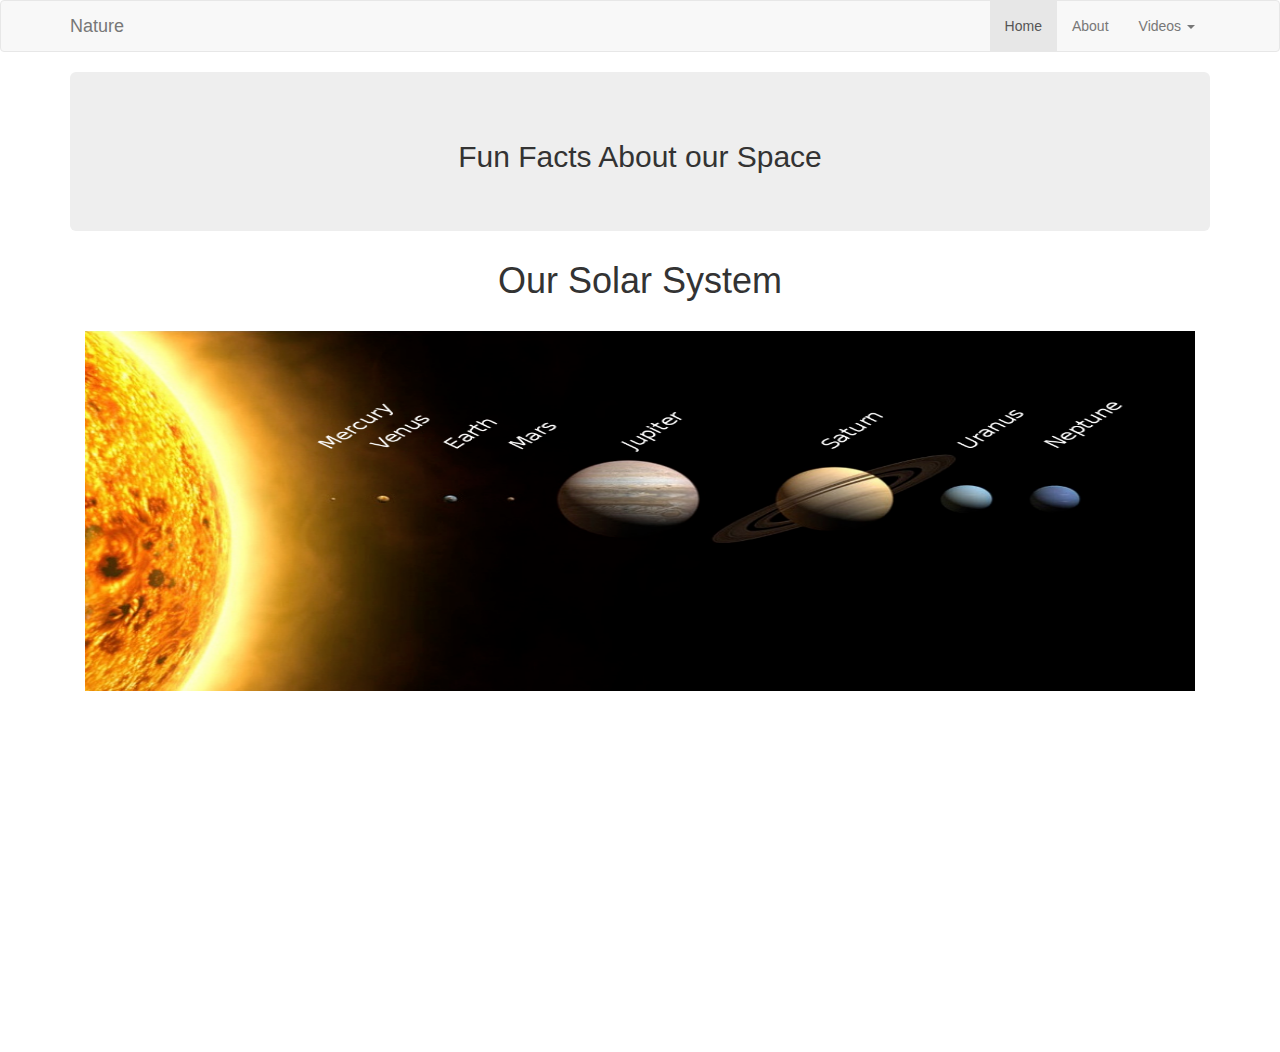
<file: 6-project3/index.html>
<!DOCTYPE html>
<html lang="en">
    <head>
        <meta charset="utf-8">
        <meta http-equiv="X-UA-Compatible" content="IE=edge">
        <meta name="viewport" content="width=device-width, initial-scale=1">
        <!-- The above 3 meta tags *must* come first in the head; any other head content must come *after* these tags -->
        <title>Nature</title>

        <link href="style.css" rel="stylesheet" type="text/css">

        <!-- Bootstrap -->
        <link rel="stylesheet" href="https://maxcdn.bootstrapcdn.com/bootstrap/3.3.7/css/bootstrap.min.css" integrity="sha384-BVYiiSIFeK1dGmJRAkycuHAHRg32OmUcww7on3RYdg4Va+PmSTsz/K68vbdEjh4u" crossorigin="anonymous">

        <!-- HTML5 shim and Respond.js for IE8 support of HTML5 elements and media queries -->
        <!-- WARNING: Respond.js doesn't work if you view the page via file:// -->
        <!--[if lt IE 9]>
<script src="https://oss.maxcdn.com/html5shiv/3.7.3/html5shiv.min.js"></script>
<script src="https://oss.maxcdn.com/respond/1.4.2/respond.min.js"></script>
<![endif]-->
    </head>
    <body>
        <div class="navbar navbar-default">
            <div class="container">
                <div class="navbar-header">
                    <button type="button" class="navbar-toggle collapsed" data-toggle="collapse" data-target="#theNav" aria-expanded="false">
                        <span class="sr-only">Toggle Navigation</span>
                        <span class="icon-bar"></span>
                        <span class="icon-bar"></span>
                        <span class="icon-bar"></span>
                    </button>
                    <a class="navbar-brand" href="index.html">Nature</a>
                </div>
                <div class="collapse navbar-collapse" id="theNav">
                    <ul class="nav navbar-nav navbar-right">
                        <li class="active"><a href="index.html">Home</a></li>
                        <li><a href="about.html">About</a></li>
                        <li>
                            <a href="videos.html" class="dropdown-toggle" data-toggle="dropdown" role="button" aria-haspopup="true" aria-expanded="false">Videos <span class="caret"></span></a>
                            <ul class="dropdown-menu">
                                <li><a href="videos.html#2017">Sun</a></li>
                                <li><a href="videos.html#2016">Planets</a></li>
                                <li><a href="videos.html#2015">Stars</a></li>
                                <li><a href="videos.html#2014">Milky Way</a></li>
                            </ul>
                        </li>
                    </ul>
                </div>
            </div>
        </div>
        <div class="container">
            <div class="jumbotron text-center">
                <h2>Fun Facts About our Space</h2>
            </div>
            <h1 class="text-center">Our Solar System</h1>
            <br>
            <div class="embed-responsive embed-responsive-16by9">
                <img src="1024px-Planets2013.svg.png" class="col-xs-12" width="1200" height="360" frameborder="0" webkitallowfullscreen mozallowfullscreen allowfullscreen>
            </div>
        </div>

        <!-- jQuery (necessary for Bootstrap's JavaScript plugins) -->
        <script src="https://ajax.googleapis.com/ajax/libs/jquery/1.12.4/jquery.min.js"></script>
        <!-- Include all compiled plugins (below), or include individual files as needed -->
        <script src="https://maxcdn.bootstrapcdn.com/bootstrap/3.3.7/js/bootstrap.min.js" integrity="sha384-Tc5IQib027qvyjSMfHjOMaLkfuWVxZxUPnCJA7l2mCWNIpG9mGCD8wGNIcPD7Txa" crossorigin="anonymous"></script>
    </body>
</html>
</file>
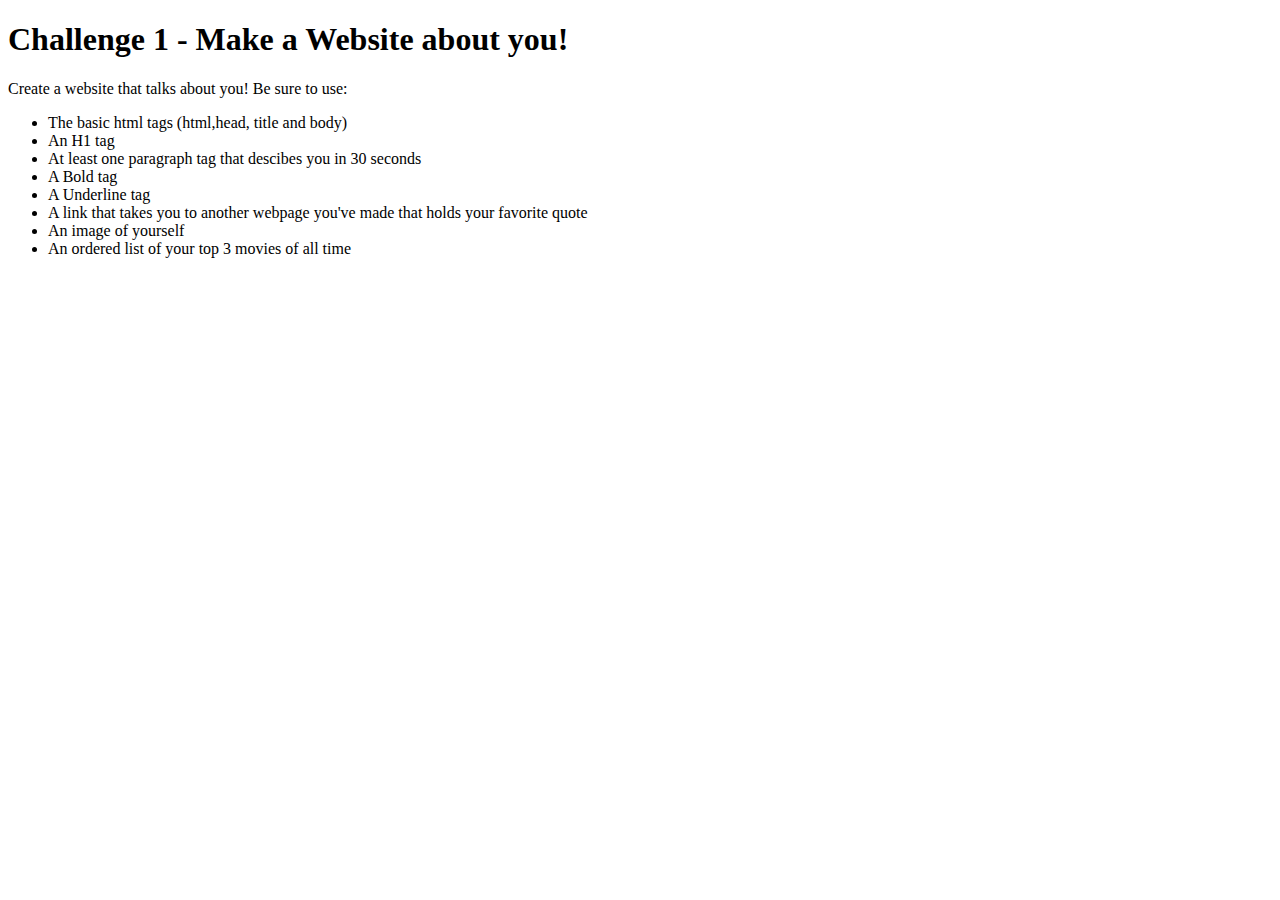
<file: 1-HTML5/firstWebsite.html>
<!DOCTYPE html>
<html>
    <head>
        
        <title>Challenge 1</title>
    
    </head>
    
    <body>
        
        <h1>Challenge 1 - Make a Website about you!</h1>
        
        Create a website that talks about you! Be sure to use:
        <ul>
            <li>The basic html tags (html,head, title and body)</li>
            <li>An H1 tag</li>
            <li>At least one paragraph tag that descibes you in 30 seconds</li>
            <li>A Bold tag</li>
            <li>A Underline tag</li>
            <li>A link that takes you to another webpage you've made that holds your favorite quote</li>
            <li>An image of yourself</li>
            <li>An ordered list of your top 3 movies of all time</li>
        </ul>
    
        
    </body>
    
</html>
</file>
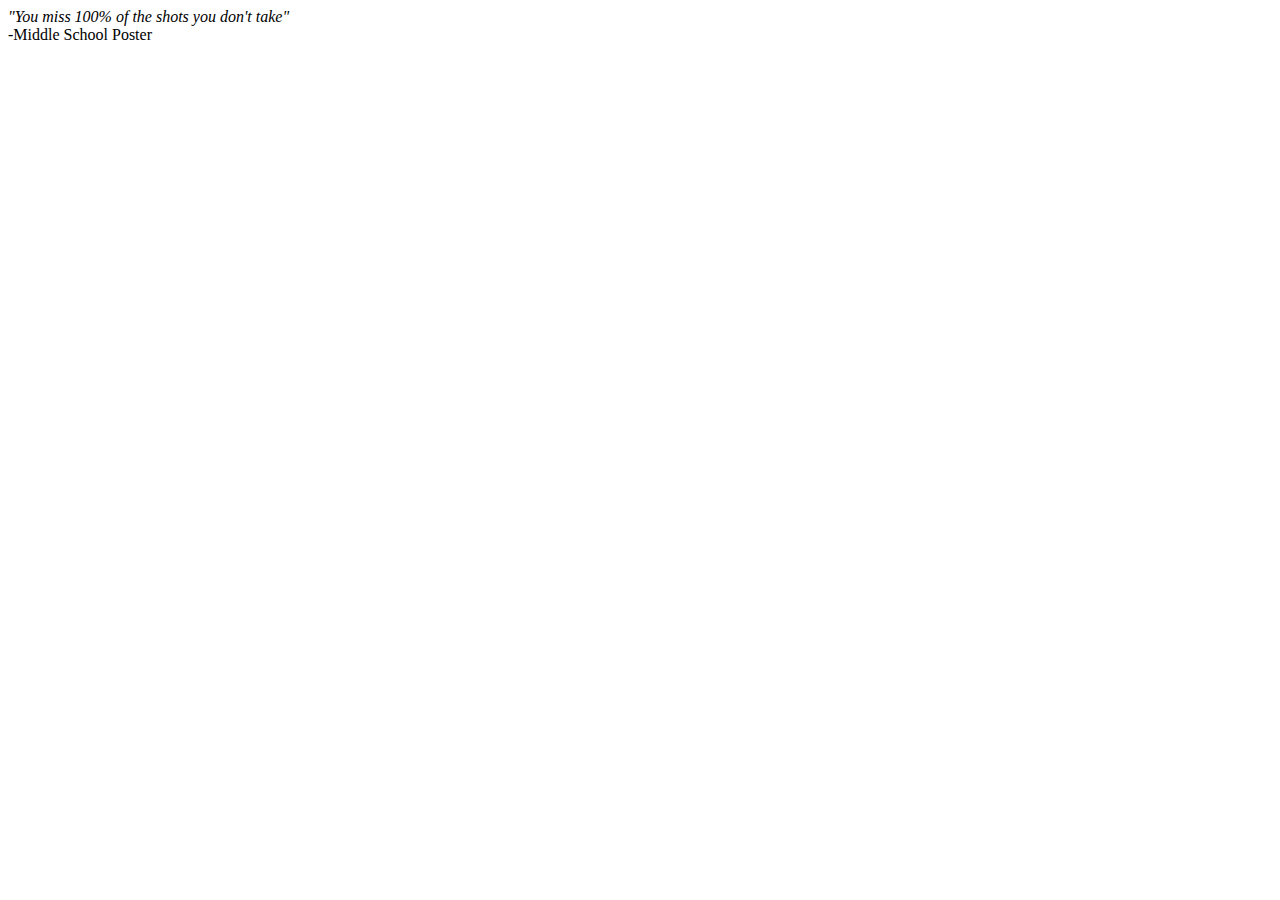
<file: 1-HTML5/quote.html>
<!DOCTYPE html>
<html>
    <head>
        <title>HTML WEBSITE</title>
    </head>
    <body>
        <i>"You miss 100% of the shots you don't take"</i>
        <br>
        -Middle School Poster
    </body>
</html>
</file>
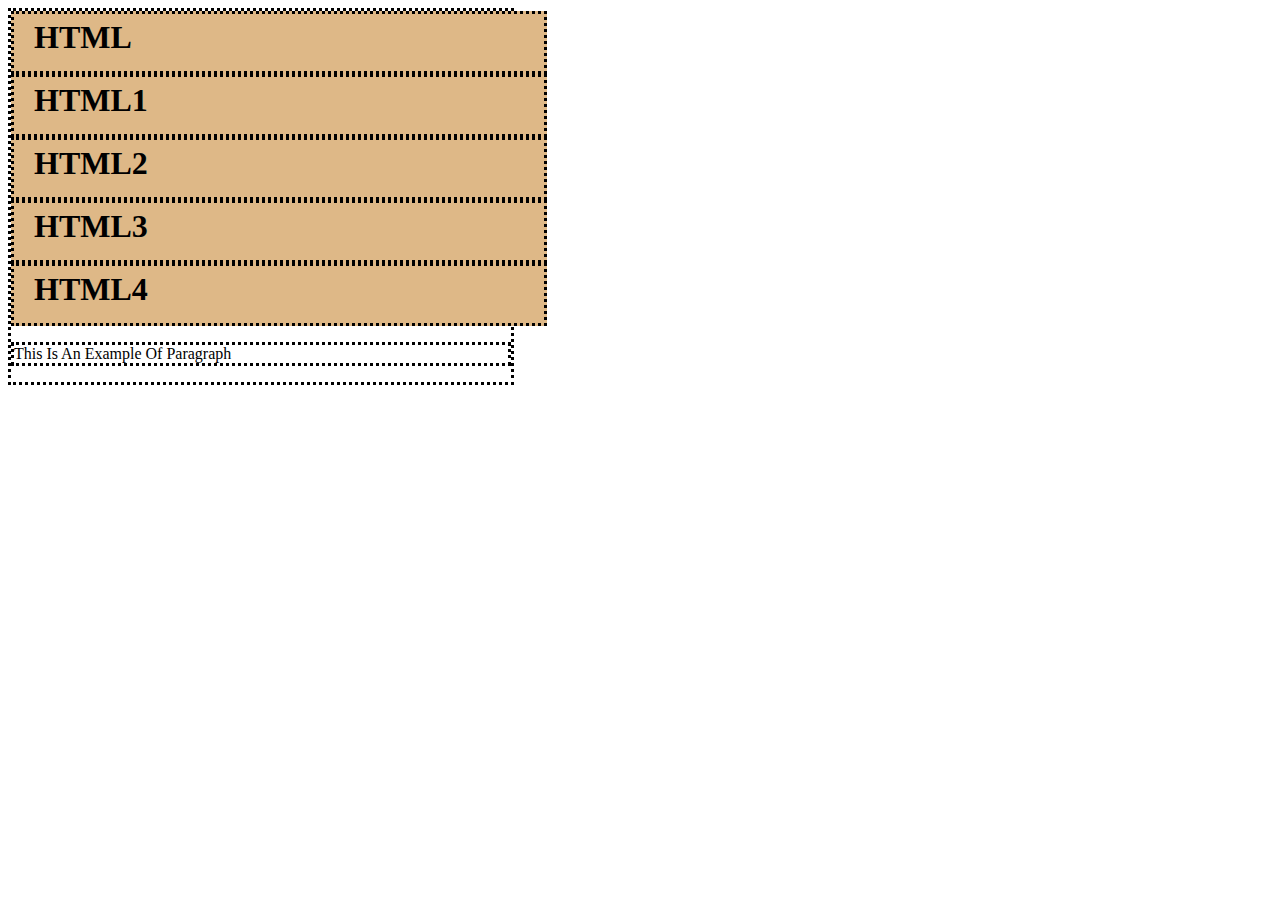
<file: 2-css/css.html>
<!DOCTYPE html>
<html>
    <head>
        
       <link href="firstcss.css" rel="stylesheet" type="text/css">
    
    </head>
    
    <body>
    <div>
        <h1 id ="fun" class="classfun"> HTML </h1>
        <h1 id ="fun"> HTML1 </h1>
        <h1  class="classfun"> HTML2 </h1>
        <h1> HTML3 </h1>
        <h1> HTML4 </h1>
        
        <p>This is an example of paragraph</p>
        </div>
    </body>
    
</html>
</file>
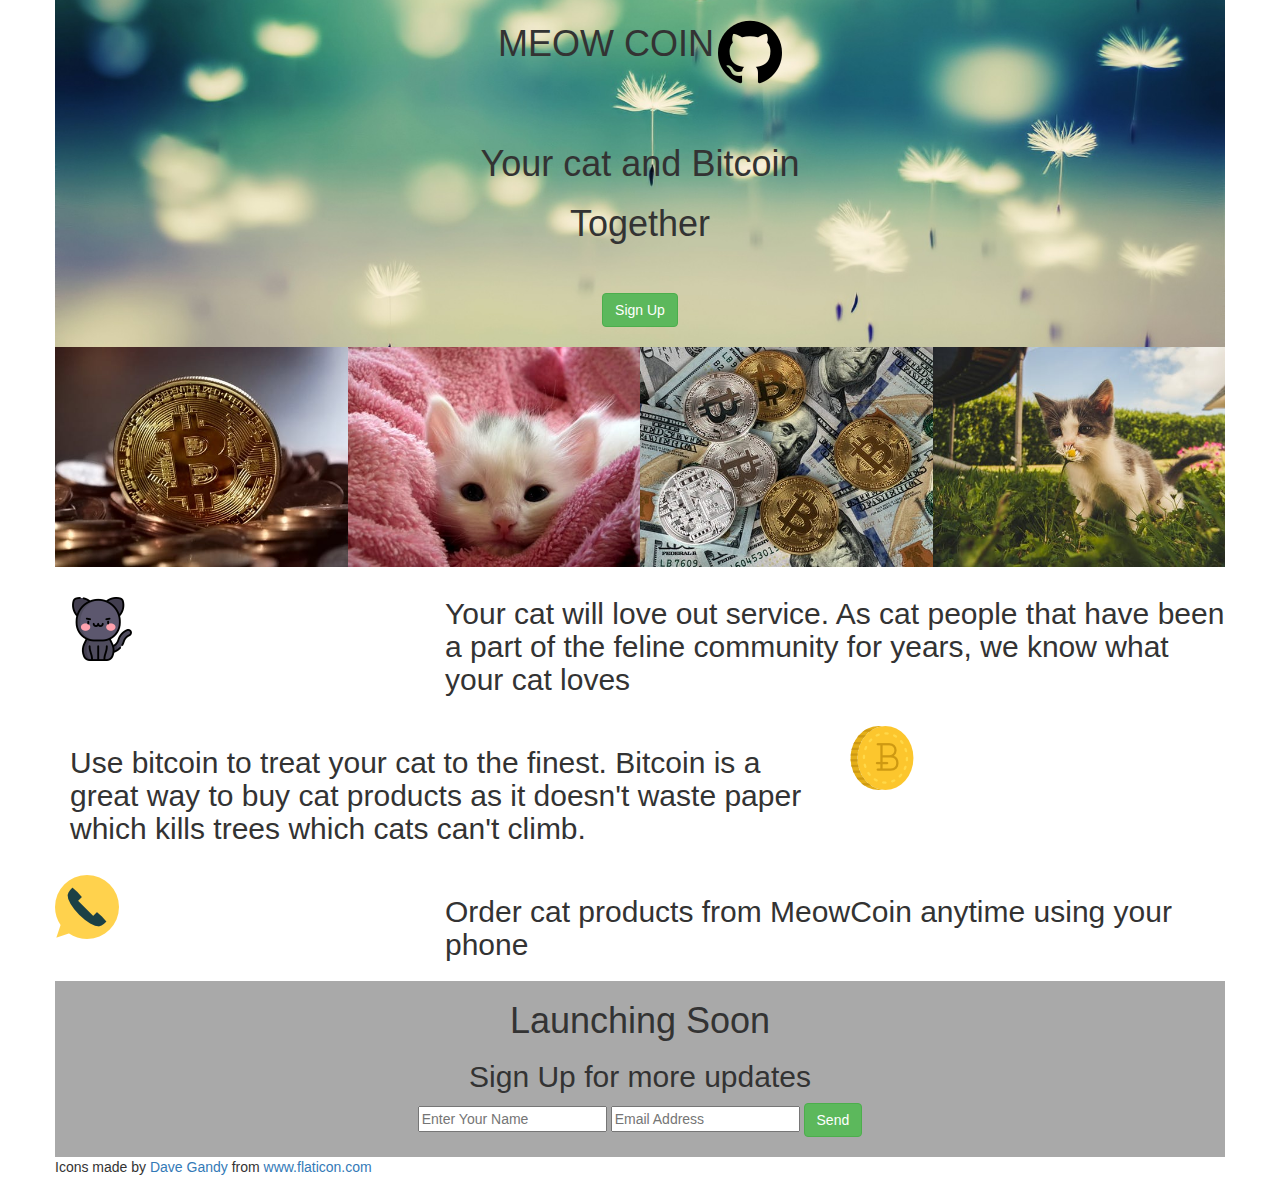
<file: 4-project1/meowCoin.html>
<!DOCTYPE html>
<html lang="en">
    <head>
        <meta charset="utf-8">
        <meta http-equiv="X-UA-Compatible" content="IE=edge">
        <meta name="viewport" content="width=device-width, initial-scale=1">
        <!-- The above 3 meta tags *must* come first in the head; any other head content must come *after* these tags -->
        <title>MeowCoin</title>
        <link href="main.css" rel="stylesheet" type="text/css">
        <!-- Bootstrap -->
        <link rel="stylesheet" href="https://maxcdn.bootstrapcdn.com/bootstrap/3.3.7/css/bootstrap.min.css" integrity="sha384-BVYiiSIFeK1dGmJRAkycuHAHRg32OmUcww7on3RYdg4Va+PmSTsz/K68vbdEjh4u" crossorigin="anonymous">

        <!-- HTML5 shim and Respond.js for IE8 support of HTML5 elements and media queries -->
        <!-- WARNING: Respond.js doesn't work if you view the page via file:// -->
        <!--[if lt IE 9]>
<script src="https://oss.maxcdn.com/html5shiv/3.7.3/html5shiv.min.js"></script>
<script src="https://oss.maxcdn.com/respond/1.4.2/respond.min.js"></script>
<![endif]-->
    </head>
    <body>
        <div class="container">
            <div class="row" id="topSection">
                <div class="col-xs-12 text-center">
                    <br>
                    <div class="logo">
                        <h1 class="inline" id ="meowCoinTitle">MEOW COIN</h1>
                        <img class="inline" src="cat.png">
                    </div>
                    <br><br>
                    <h1>Your cat and Bitcoin</h1>
                    <h1>Together</h1>
                    <br><br>
                    <a class="btn btn-success" href="#signupRow">Sign Up</a>
                    <br><br>
                </div>
            </div>

            <div class= "row">
                <div class="col-xs-3 meowCoinBlock" >
                    <img src="meowCoin1.jpeg" class="img-responsive">
                </div>
                <div class="col-xs-3 meowCoinBlock">
                    <img src="meowCoin2.jpeg" class="img-responsive">
                </div>
                <div class="col-xs-3 meowCoinBlock">
                    <img src="meowCoin3.jpeg" class="img-responsive">
                </div>
                <div class="col-xs-3 meowCoinBlock">
                    <img src="meowCoin4.jpeg" class="img-responsive">
                </div>
            </div>

            <div class="row rowspace">
                <div class="col-md-4" >
                    <br>
                    <img src="cat2.png" class="img-responsive center-Block">
                </div>
                <div class="col-md-8 meowCoinBlock" >
                    <h2>Your cat will love out service. As cat people that have been a part of the feline
                        community for years, we know what your cat loves</h2>
                </div>
            </div>
            <div class="row rowspace">
                <div class="col-md-4 col-md-push-8" >
                    <img src="coin.png" class="img-responsive">
                </div>
                <div class="col-md-8 col-md-pull-4" >
                    <h2>Use bitcoin to treat your cat to the finest. Bitcoin is a great way to buy cat
                        products as it doesn't waste paper which kills trees which cats can't climb.</h2>
                </div>

            </div>
            <div class="row rowspace">
                <div class="col-md-4 meowCoinBlock" >
                    <img src="mobile-phone.png" class="img-responsive">
                </div>
                <div class="col-md-8 meowCoinBlock" >
                    <h2>Order cat products from MeowCoin anytime using your phone</h2>
                </div>
            </div>


            <div class="row text-center" id="signupRow">
                <h1>Launching Soon</h1>
                <h2>Sign Up for more updates</h2>
                <form action="https://formspree.io/nirmala.m@analyticbrains.com" method="POST">
                    <input type="text" name="name" placeholder="Enter Your Name">
                    <input type="email" name="_replyto" placeholder="Email Address">
                    <input class="btn btn-success"type="submit" value="Send">
                </form>
            </div>


            <div class="row">
                <div>Icons made by <a href="https://www.flaticon.com/authors/dave-gandy" title="Dave Gandy">Dave Gandy</a> from <a href="https://www.flaticon.com/"title="Flaticon" target="_blank">www.flaticon.com</a></div>
            </div>
        </div>

        <!-- jQuery (necessary for Bootstrap's JavaScript plugins) -->
        <!-- Latest compiled and minified JavaScript -->
        <script src="https://maxcdn.bootstrapcdn.com/bootstrap/3.3.7/js/bootstrap.min.js" integrity="sha384-Tc5IQib027qvyjSMfHjOMaLkfuWVxZxUPnCJA7l2mCWNIpG9mGCD8wGNIcPD7Txa" crossorigin="anonymous"></script>
        <!-- Include all compiled plugins (below), or include individual files as needed -->

    </body>
</html>
</file>
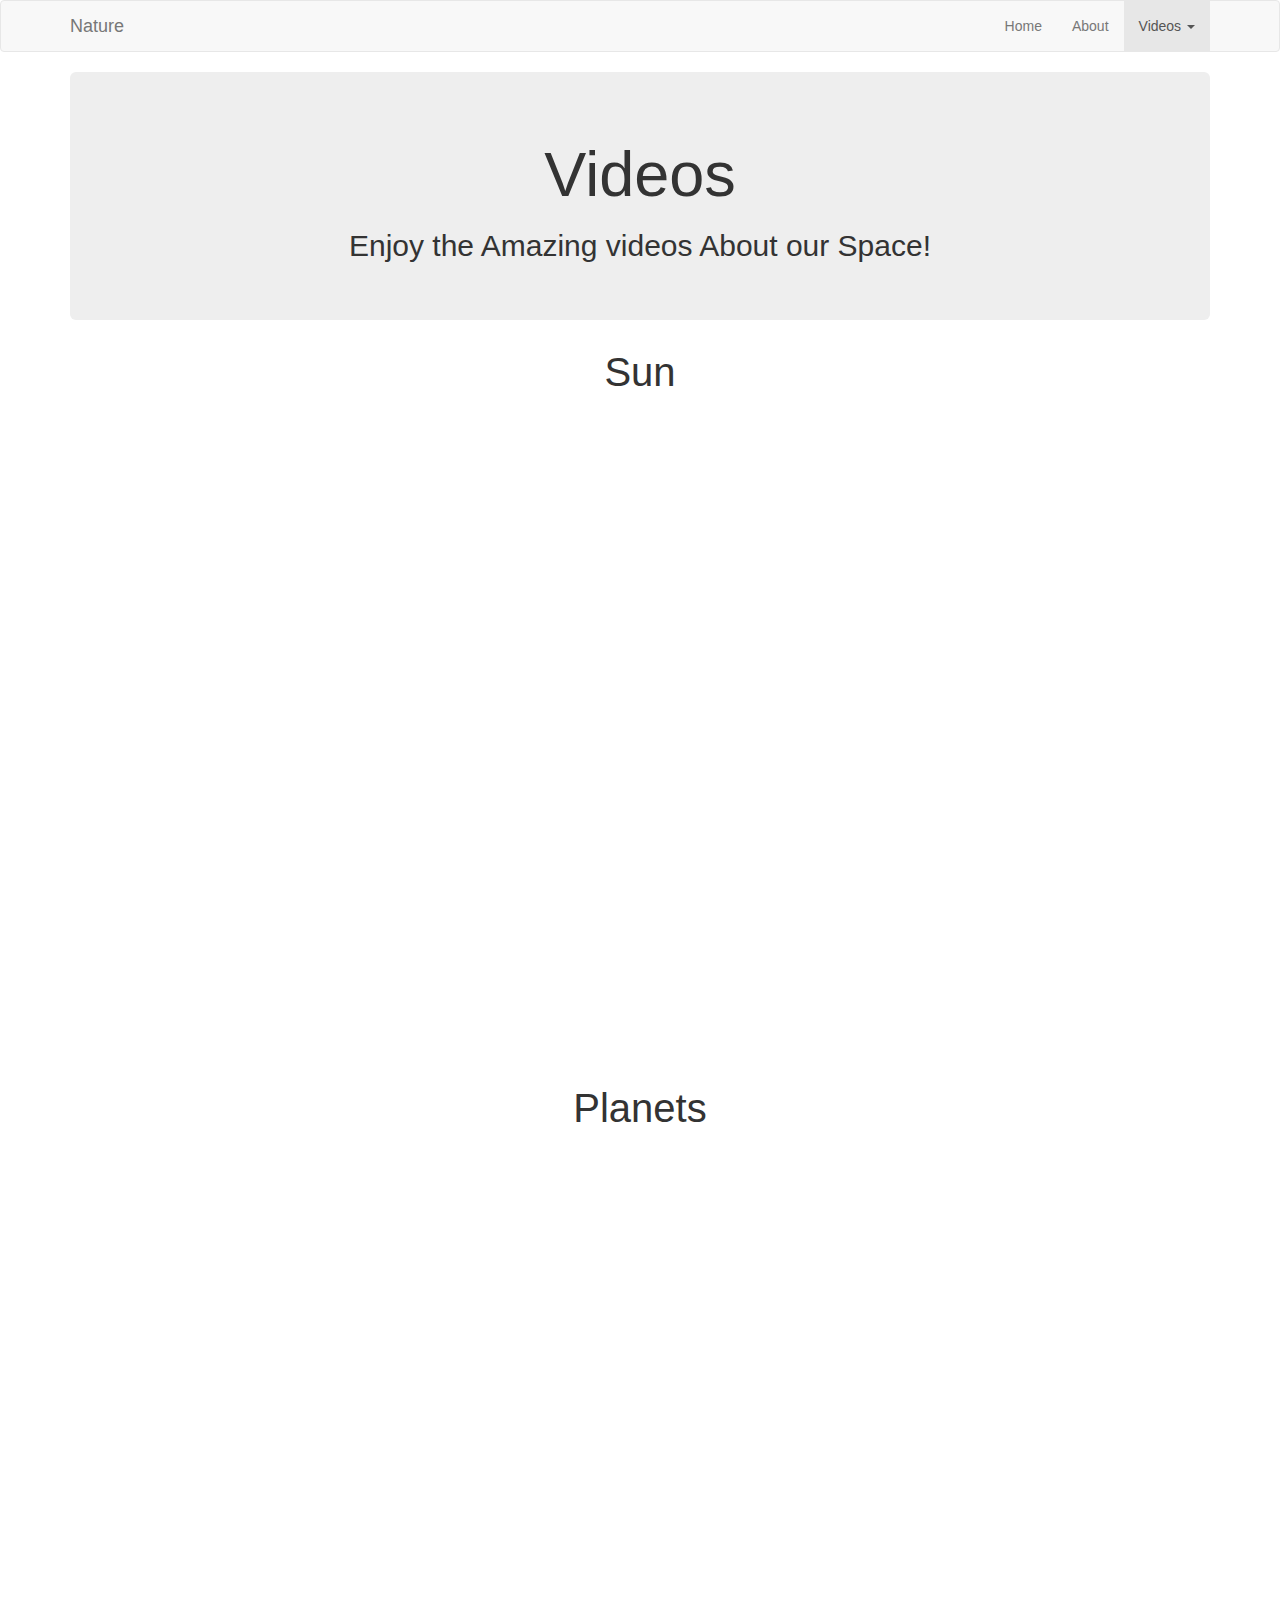
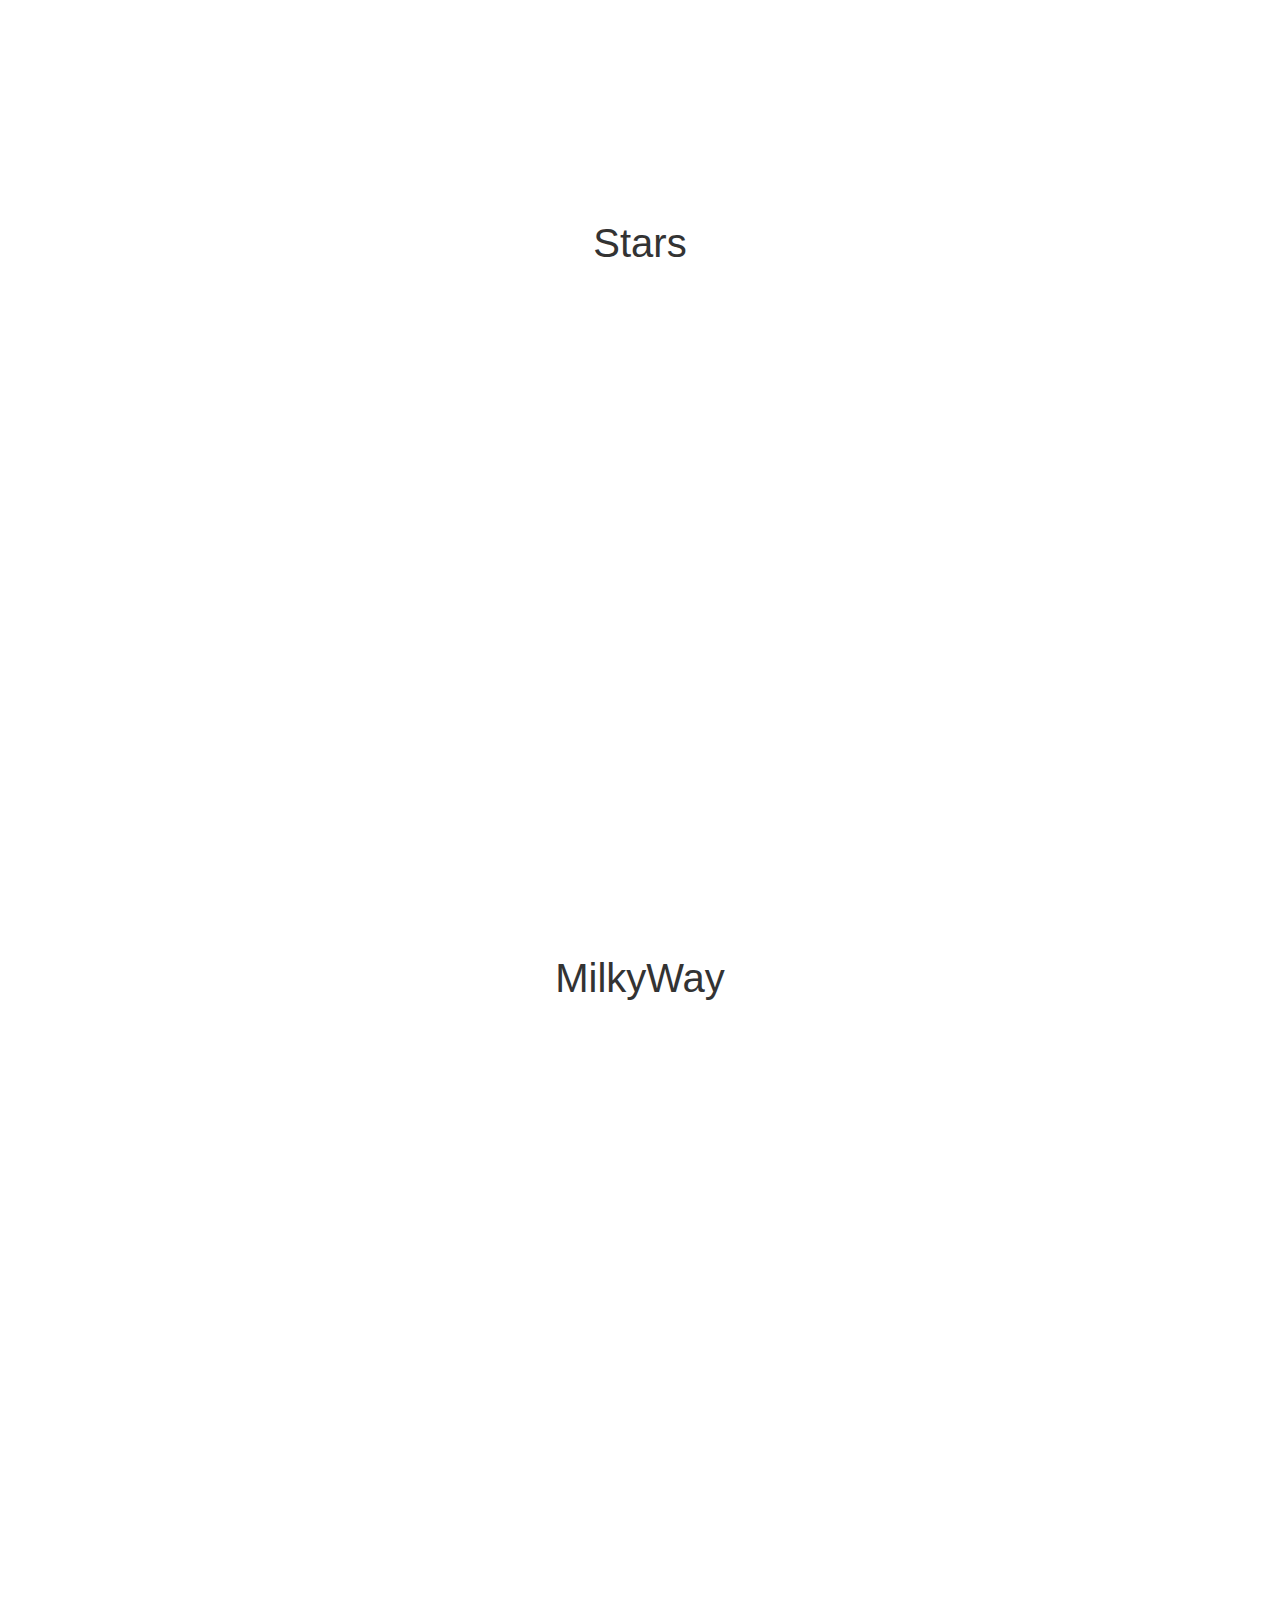
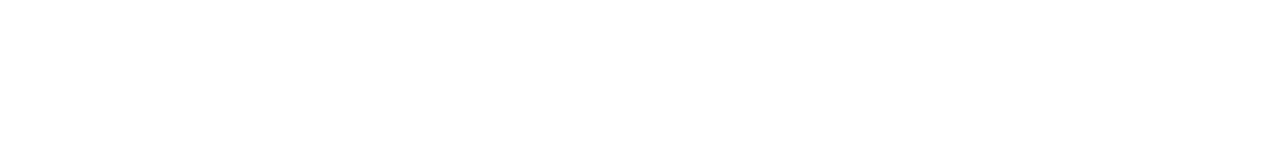
<file: 6-project3/videos.html>
<!DOCTYPE html>
<html lang="en">
    <head>
        <meta charset="utf-8">
        <meta http-equiv="X-UA-Compatible" content="IE=edge">
        <meta name="viewport" content="width=device-width, initial-scale=1">
        <!-- The above 3 meta tags *must* come first in the head; any other head content must come *after* these tags -->
        <title>Space - Videos</title>

        <link href="style.css" rel="stylesheet" type="text/css">

        <!-- Bootstrap -->
        <link rel="stylesheet" href="https://maxcdn.bootstrapcdn.com/bootstrap/3.3.7/css/bootstrap.min.css" integrity="sha384-BVYiiSIFeK1dGmJRAkycuHAHRg32OmUcww7on3RYdg4Va+PmSTsz/K68vbdEjh4u" crossorigin="anonymous">

        <!-- HTML5 shim and Respond.js for IE8 support of HTML5 elements and media queries -->
        <!-- WARNING: Respond.js doesn't work if you view the page via file:// -->
        <!--[if lt IE 9]>
<script src="https://oss.maxcdn.com/html5shiv/3.7.3/html5shiv.min.js"></script>
<script src="https://oss.maxcdn.com/respond/1.4.2/respond.min.js"></script>
<![endif]-->
    </head>
    <body>
        <div class="navbar navbar-default">
            <div class="container">
                <div class="navbar-header">
                    <button type="button" class="navbar-toggle collapsed" data-toggle="collapse" data-target="#theNav" aria-expanded="false">
                        <span class="sr-only">Toggle Navigation</span>
                        <span class="icon-bar"></span>
                        <span class="icon-bar"></span>
                        <span class="icon-bar"></span>
                    </button>
                    <a class="navbar-brand" href="index.html">Nature</a>
                </div>
                <div class="collapse navbar-collapse" id="theNav">
                    <ul class="nav navbar-nav navbar-right">
                        <li><a href="index.html">Home</a></li>
                        <li><a href="about.html">About</a></li>
                        <li class="active">
                            <a href="videos.html" class="dropdown-toggle" data-toggle="dropdown" role="button" aria-haspopup="true" aria-expanded="false">Videos <span class="caret"></span></a>
                            <ul class="dropdown-menu">
                                <li><a href="videos.html#2017">Sun</a></li>
                                <li><a href="videos.html#2016">Planets</a></li>
                                <li><a href="videos.html#2015">Stars</a></li>
                                <li><a href="videos.html#2014">Milky Way</a></li>
                            </ul>
                        </li>
                    </ul>
                </div>
            </div>
        </div>
        <div class="container">
            <div class="jumbotron text-center">
                <h1>Videos</h1>
                <h2>Enjoy the Amazing videos About our Space!</h2>
            </div>
            <h1 class="text-center year" id="2017">Sun</h1>
            <br>
            <div class="embed-responsive embed-responsive-16by9">
                <iframe width="300" height="250" src="https://www.youtube.com/embed/2HoTK_Gqi2Q" frameborder="0" webkitallowfullscreen mozallowfullscreen allowfullscreen></iframe>
            </div>

            <h1 class="text-center year" id="2016">Planets</h1>
            <br>
            <div class="embed-responsive embed-responsive-16by9">
              <iframe width="560" height="315" src="https://www.youtube.com/embed/i93Z7zljQ7I" frameborder="0" allow="accelerometer; autoplay; encrypted-media; gyroscope; picture-in-picture" allowfullscreen></iframe>
            </div>

            <h1 class="text-center year" id="2015">Stars</h1>
            <br>
            <div class="embed-responsive embed-responsive-16by9">
             <iframe width="560" height="315" src="https://www.youtube.com/embed/EFO_bsg1sw8" frameborder="0" allow="accelerometer; autoplay; encrypted-media; gyroscope; picture-in-picture" allowfullscreen></iframe>
            </div>
            <h1 class="text-center year" id="2014">MilkyWay</h1>
            <br>

            <div class="embed-responsive embed-responsive-16by9">
           <iframe width="560" height="315" src="https://www.youtube.com/embed/0La58bUNNzQ" frameborder="0" allow="accelerometer; autoplay; encrypted-media; gyroscope; picture-in-picture" allowfullscreen></iframe>
            </div>
        </div>

        <!-- jQuery (necessary for Bootstrap's JavaScript plugins) -->
        <script src="https://ajax.googleapis.com/ajax/libs/jquery/1.12.4/jquery.min.js"></script>
        <!-- Include all compiled plugins (below), or include individual files as needed -->
        <script src="https://maxcdn.bootstrapcdn.com/bootstrap/3.3.7/js/bootstrap.min.js" integrity="sha384-Tc5IQib027qvyjSMfHjOMaLkfuWVxZxUPnCJA7l2mCWNIpG9mGCD8wGNIcPD7Txa" crossorigin="anonymous"></script>
    </body>
</html>
</file>
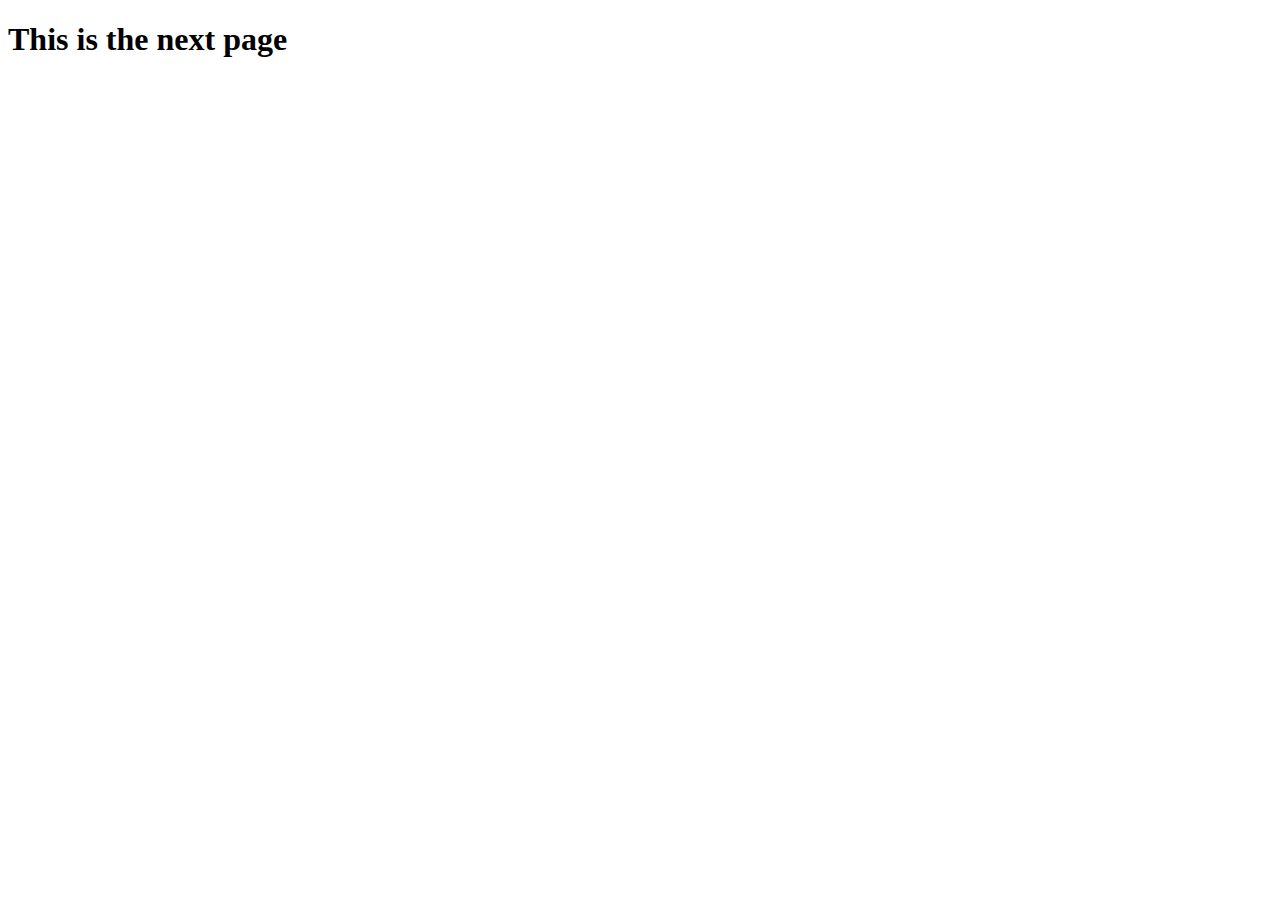
<file: 1-HTML5/next/theNextPage.html>
<!DOCTYPE html>
<html>
    <head>
        
        <title>This is my cool website</title>
    
    </head>
    
    <body>
        
        <h1>This is the next page</h1>
            
        
    </body>
    
</html>
</file>
<file: 6-project3/style.css>
.year {
    font-size: 40px;
}

body {
    padding-bottom: 80px;
}
</file>
<file: 2-css/firstcss.css>
/*
#fun{
    background-color: burlywood;
}

.classfun{
    color:red;
}
*/
 

h1{
    background-color: burlywood;
    border-style: dotted;
    border-color:black;
    border-width: :20px;
    width:100%;
    height:20%;
    padding:5px 10px 15px 20px;
    margin-bottom: 0px;
    margin-top: 0px;
}

h1:hover{
     background-color: cadetblue;
}
p{
    border-style: dotted;
    border-color: black;
    border-width: :20px;
    text-transform: capitalize;
    text-align: justify;
}

div{
    border-style: dotted;
    width:500px;
    padding-left: :10px;
    position: relative;
}
</file>
<file: 4-project1/main.css>
.inline{
    display: inline;
}

#topSection{
    background: url(background.jpg)center;
    background-size: 100%;
}

/*
#meowCoinTitle{
    padding-left: 10px;
}

#logo{
    display: flex;
    align-items: center;
    justify-content: center;
}
*/

.meowCoinBlock{
    padding: 0 !important;
    margin:0 !important;
}

.rowspace{
    padding-top: 10px;
    padding-bottom: 10px;
}
#signupRow{
    background-color: darkgray;
    padding-bottom: 20px;
}
</file>
